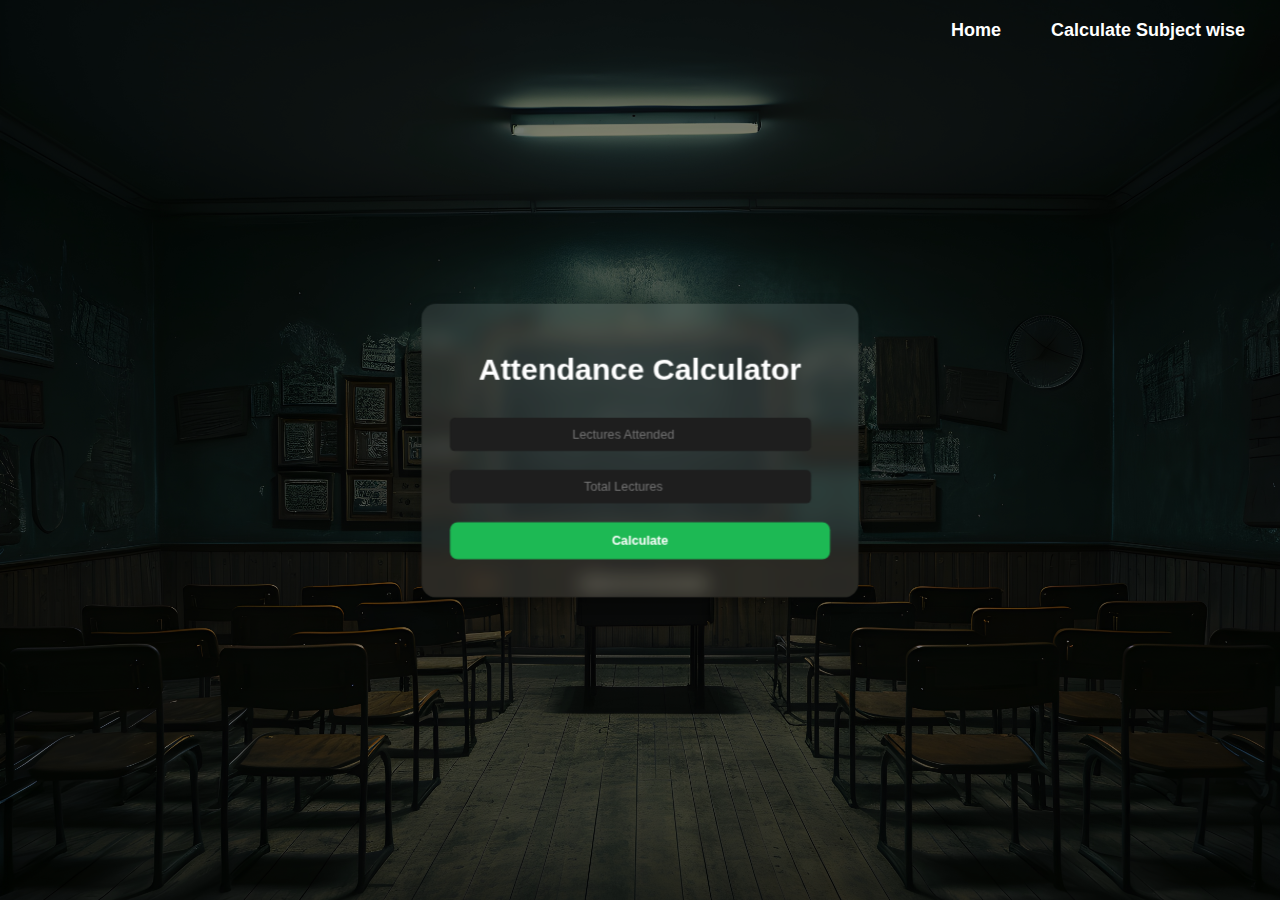
<file: index.html>
<!DOCTYPE html>
<html lang="en">
<head>
    <meta charset="UTF-8">
    <meta name="viewport" content="width=device-width, initial-scale=1.0">
    <title>Attendance Calculator</title>
    <link rel="stylesheet" href="style.css">
</head>
<body>
    <div class="navbar">
        <a href="index.html">Home</a>
        <a href="Subject.html">Calculate Subject wise</a>
    </div>
    <div class="container-box">
        <div class="container signup-box">
            <h1>Attendance Calculator</h1>
            <input type="number" id="attended" placeholder="Lectures Attended">
            <input type="number" id="total" placeholder="Total Lectures">
            <br>
            <button onclick="calculateAttendance()">Calculate</button>
            <div class="result" id="result"></div>
            <div id="targetSection" style="display: none;">
                <input type="number" id="target" placeholder="Target Percentage">
                <br>
                <button onclick="calculateRequiredLectures()">Calculate Required Lectures</button>
                <div class="result" id="targetResult"></div>
            </div>
        </div>
    </div>

    <script>
        function calculateAttendance() {
            let attended = parseInt(document.getElementById("attended").value);
            let total = parseInt(document.getElementById("total").value);
            
            if (isNaN(attended) || isNaN(total) || total <= 0 || attended < 0 || attended > total) {
                document.getElementById("result").innerHTML = "Please enter valid numbers";
                return;
            }
            
            let percentage = (attended / total) * 100;
            document.getElementById("result").innerHTML = `Current Attendance: ${percentage.toFixed(2)}%`;
            document.getElementById("targetSection").style.display = "block";
        }

        function calculateRequiredLectures() {
            let attended = parseInt(document.getElementById("attended").value);
            let total = parseInt(document.getElementById("total").value);
            let target = parseFloat(document.getElementById("target").value);
            
            if (isNaN(target) || target <= 0 || target > 100) {
                document.getElementById("targetResult").innerHTML = "Please enter a valid target percentage (0-100)";
                return;
            }
            
            let currentPercentage = (attended / total) * 100;
            
            if (currentPercentage >= target) {
                document.getElementById("targetResult").innerHTML = "You have already achieved your target attendance!";
                return;
            }
            
            let requiredLectures = Math.ceil(((target - currentPercentage) * total) / 100);
            
            document.getElementById("targetResult").innerHTML = `You need to attend ${requiredLectures} more lectures to reach ${target}% attendance.`;
        }
    </script>
</body>
</html>
</file>
<file: style.css>
body {
    font-family: Arial, sans-serif;
    margin: 0;
    padding: 0;
    display: flex;
    justify-content: center;
    align-items: center;
    height: 100vh;
    background: url('./horror-scene-with-eerie-classroom.jpg') no-repeat center center/cover;
    position: relative;
    overflow: hidden;
}

body::before {
    content: "";
    position: absolute;
    top: 0;
    left: 0;
    width: 100%;
    height: 100%;
    background: rgba(0, 0, 0, 0.5);
    z-index: 1;
}

/* Navbar Styling */
.navbar {
    position: absolute;
    top: 10px;
    right: 20px;
    z-index: 3;
    display: flex;
    gap: 20px;
}

.navbar a {
    text-decoration: none;
    color: white;
    font-size: 18px;
    font-weight: bold;
    padding: 10px 15px;
    border-radius: 10px;
    transition: all 0.4s ease-in-out;
}

.navbar a:hover {
    background-color: rgba(255, 255, 255, 0.2);
    transform: scale(1.1);
}

/* Main Container Styling */
.container-box {
    position: relative;
    z-index: 2;
    perspective: 600px;
    animation: fadeIn 1s ease-in-out;
}

.container {
    background: rgba(255, 255, 255, 0.1);
    padding: 30px;
    border-radius: 15px;
    box-shadow: 0px 4px 15px rgba(0, 0, 0, 0.3);
    width: 400px;
    backdrop-filter: blur(10px);
    transition: transform 0.3s ease-in-out;
    overflow: auto;
    max-height: 80vh;
    transform: scale(0.95);
    animation: popIn 0.5s ease-out forwards;
}

@keyframes popIn {
    0% { transform: scale(0.7); opacity: 0; }
    100% { transform: scale(1); opacity: 1; }
}

h1, h2 {
    color: white;
    text-align: center;
}

/* Input and Button Styling */
input {
    padding: 10px;
    margin: 10px 0;
    width: 90%;
    border: none;
    border-radius: 5px;
    background-color: #1e1e1e;
    color: white;
    text-align: center;
    outline: none;
    transition: background 0.3s;
}

input:focus {
    background-color: #333;
}

button {
    padding: 12px 20px;
    margin: 10px 0;
    background-color: #1db954;
    color: white;
    border: none;
    border-radius: 8px;
    cursor: pointer;
    font-weight: bold;
    transition: background 0.3s ease-in-out, transform 0.2s ease-in-out;
    display: block;
    width: 100%;
}

button:hover {
    background-color: #17a74a;
    transform: scale(1.05);
    box-shadow: 0px 0px 10px rgba(29, 185, 84, 0.8);
}

/* Subject Box Styling */
.subject-box {
    margin: 10px 0;
    padding: 15px;
    border-radius: 10px;
    background: rgba(255, 255, 255, 0.1);
    backdrop-filter: blur(8px);
    box-shadow: 0px 2px 10px rgba(0, 0, 0, 0.2);
}

.subject-box input {
    display: block;
    margin: 5px auto;
}

.attendance-result {
    margin-top: 10px;
    font-size: 1.2em;
    color: white;
    text-align: center;
}

#overallResult {
    font-size: 1.5em;
    font-weight: bold;
    color: #fff;
    text-align: center;
    margin-top: 15px;
}

.chart-container {
    width: 100%;
    max-width: 400px;
    margin: 20px auto;
}
</file>
